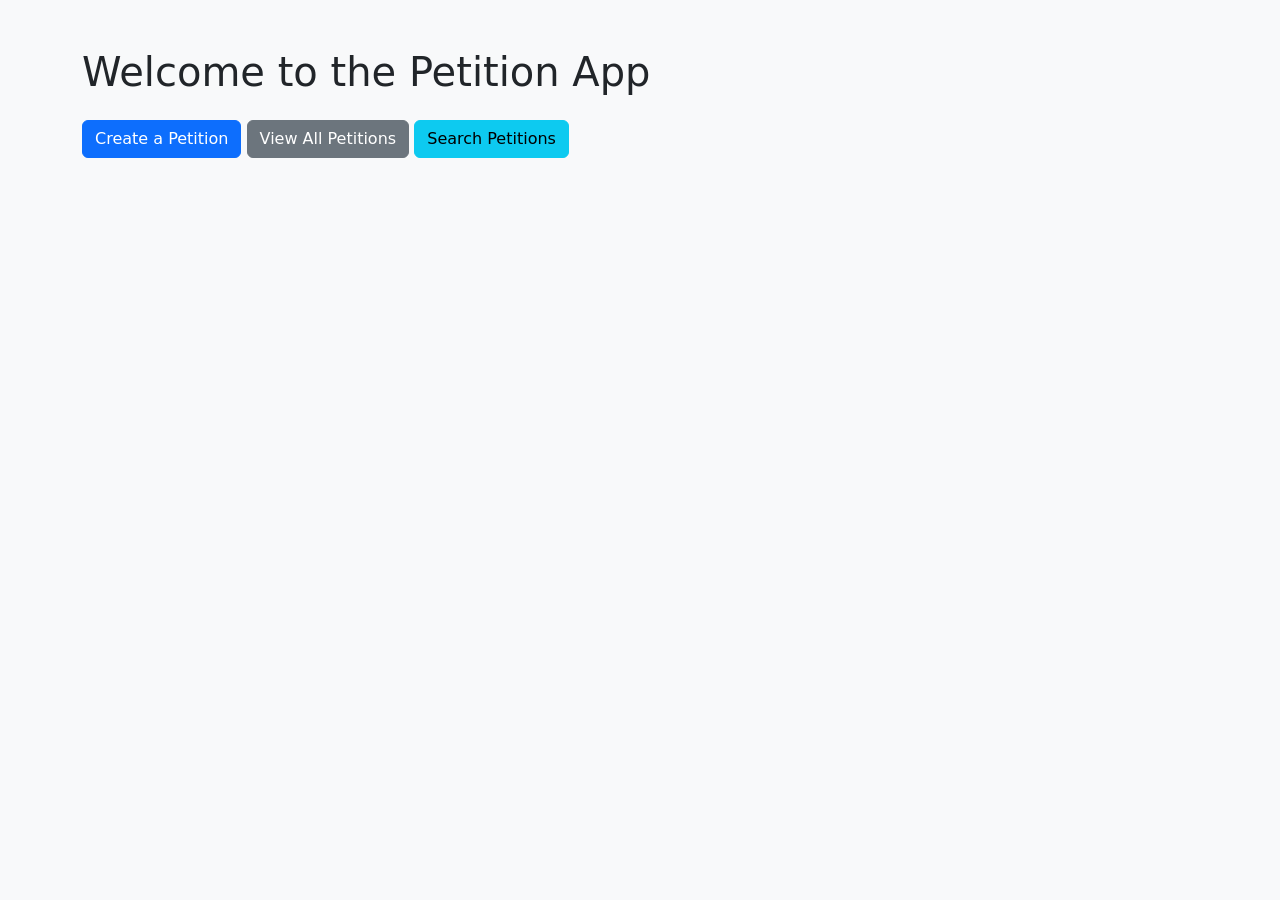
<file: src/main/resources/templates/Index.html>
<!DOCTYPE html>
<html xmlns:th="http://www.thymeleaf.org" lang="en">
<head>
  <meta charset="UTF-8">
  <title>Home</title>
  <link href="https://cdn.jsdelivr.net/npm/bootstrap@5.3.3/dist/css/bootstrap.min.css" rel="stylesheet" integrity="sha384-QWTKZyjpPEjISv5WaRU9OFeRpok6YctnYmDr5pNlyT2bRjXh0JMhjY6hW+ALEwIH" crossorigin="anonymous">
</head>
<body class="bg-light">
<div class="container mt-5">
  <h1>Welcome to the Petition App</h1>
  <a th:href="@{/createPetition}" class="btn btn-primary mt-3">Create a Petition</a>
  <a th:href="@{/allPetitions}" class="btn btn-secondary mt-3">View All Petitions</a>
  <a th:href="@{/searchPetition}" class="btn btn-info mt-3">Search Petitions</a>
</div>
</body>
</html>
</file>
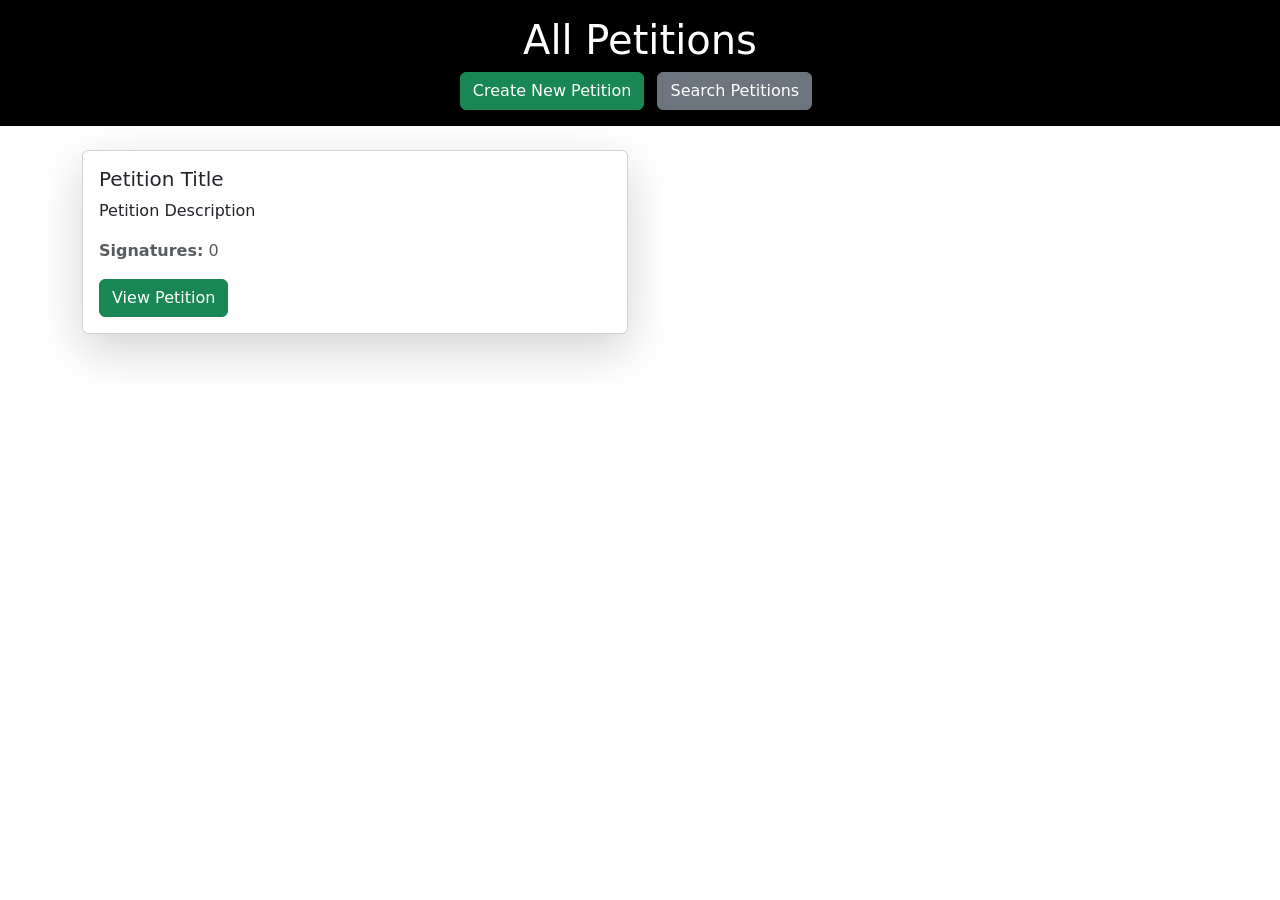
<file: src/main/resources/templates/allPetitions.html>
<!DOCTYPE html>
<html lang="en" xmlns:th="http://www.thymeleaf.org">

<head>
    <!-- This link imports Bootstrap CSS to style the page and ensure consistent design. -->
    <link href="https://cdn.jsdelivr.net/npm/bootstrap@5.3.3/dist/css/bootstrap.min.css" rel="stylesheet" integrity="sha384-QWTKZyjpPEjISv5WaRU9OFeRpok6YctnYmDr5pNlyT2bRjXh0JMhjY6hW+ALEwIH" crossorigin="anonymous">
    <!-- This meta tag specifies the character encoding for the page as UTF-8. -->
    <meta charset="UTF-8">
    <!-- This title sets the text that appears on the browser tab. -->
    <title>All Petitions</title>
</head>
<body>
<header class="bg-black text-white py-3">
    <!-- This container centers the header content and applies padding and text styles. -->
    <div class="container text-center">
        <!-- This heading displays the title of the page: "All Petitions". -->
        <h1>All Petitions</h1>
        <!-- This button navigates the user to the "Create New Petition" page. -->
        <a href="/craigspetitions/createPetition" class="btn btn-success me-2">Create New Petition</a>
        <!-- This button navigates the user to the "Search Petitions" page. -->
        <a href="/craigspetitions/search" class="btn btn-secondary me-2">Search Petitions</a>
    </div>
</header>
<main class="container my-4">
    <!-- This section displays a grid layout for the petition cards. -->
    <div class="row row-cols-1 row-cols-md-2 g-4">
        <!-- This loop iterates through the list of petitions and creates a card for each petition. -->
        <div class="col" th:each="petition : ${petitions}">
            <!-- This div represents a card component for displaying petition details. -->
            <div class="card shadow-lg">
                <!-- This section represents the main content area of the card. -->
                <div class="card-body">
                    <!-- This heading displays the title of the petition dynamically. -->
                    <h5 class="card-title" th:text="${petition.title}">Petition Title</h5>
                    <!-- This paragraph displays the description of the petition dynamically. -->
                    <p class="card-text" th:text="${petition.description}">Petition Description</p>
                    <!-- This paragraph shows the count of signatures for the petition dynamically. -->
                    <p class="text-muted">
                        <strong>Signatures:</strong>
                        <span th:text="${petition.signatures.size()}">0</span>
                    </p>
                    <!-- This button navigates the user to the detailed view of the petition. -->
                    <a th:href="@{/viewPetition/{title}(title=${petition.title})}" class="btn btn-success">View Petition</a>
                </div>
            </div>
        </div>
    </div>
</main>
</body>
</html>
</file>
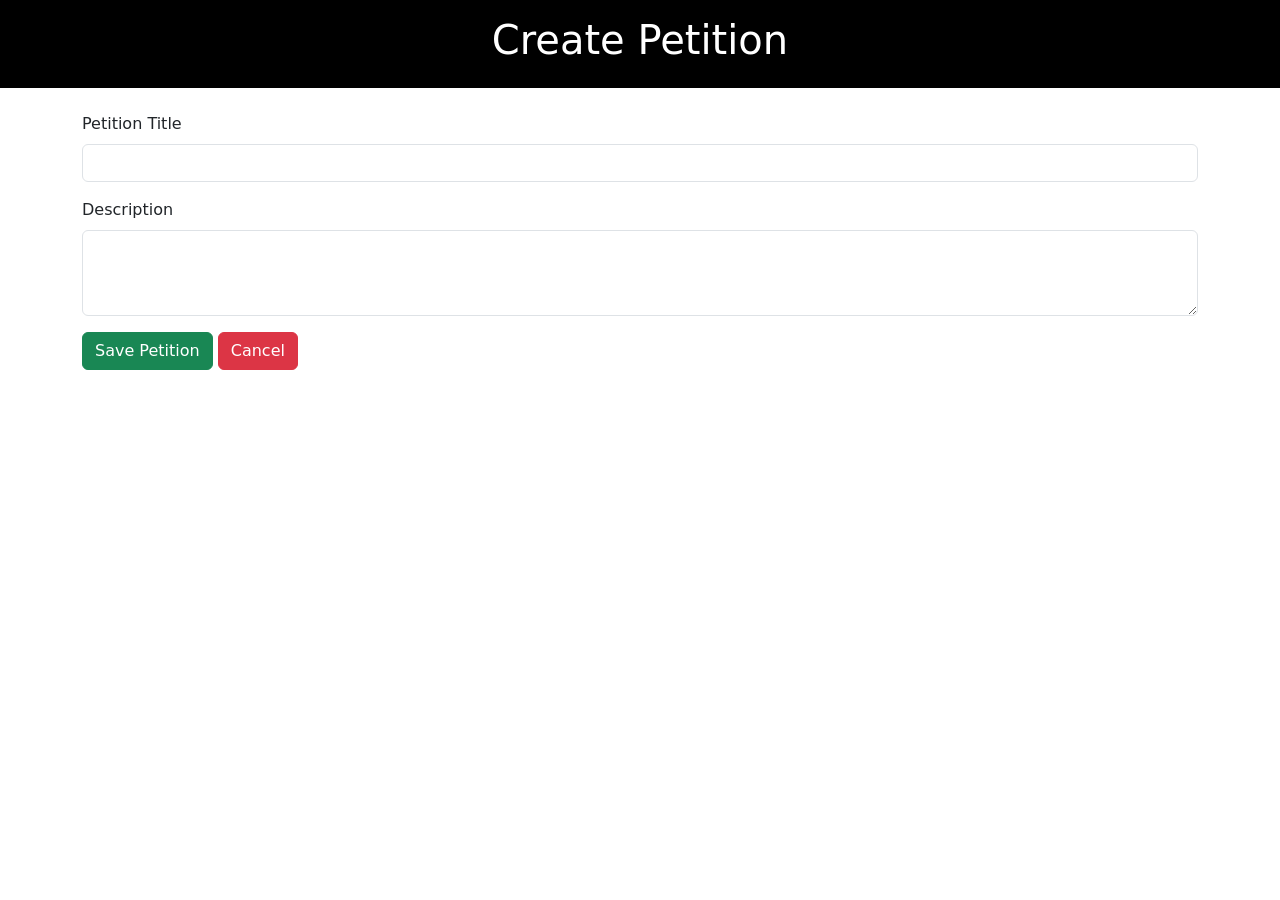
<file: src/main/resources/templates/createPetition.html>
<!DOCTYPE html>
<html lang="en" xmlns:th="http://www.thymeleaf.org">

<head>
  <!-- This link imports Bootstrap CSS to style the page and ensure consistent design. -->
  <link href="https://cdn.jsdelivr.net/npm/bootstrap@5.3.3/dist/css/bootstrap.min.css" rel="stylesheet" integrity="sha384-QWTKZyjpPEjISv5WaRU9OFeRpok6YctnYmDr5pNlyT2bRjXh0JMhjY6hW+ALEwIH" crossorigin="anonymous">

  <!-- This meta tag defines the character encoding for the document as UTF-8. -->
  <meta charset="UTF-8">
  <!-- This title sets the text that appears on the browser tab for this page. -->
  <title>Create Petition</title>
</head>
<body>
<header class="bg-black text-white text-center py-3">
  <!-- This header contains a title for the page, styled with a primary background color and centered text. -->
  <h1>Create Petition</h1>
</header>
<main class="container my-4">
  <!-- This section contains a form for users to create a new petition. -->
  <form action="/craigspetitions/savePetition" method="POST">
    <div class="mb-3">
      <!-- This label identifies the input field for the petition title. -->
      <label for="title" class="form-label">Petition Title</label>
      <!-- This input field collects the title of the petition from the user. -->
      <input type="text" class="form-control" id="title" name="title" required>
    </div>
    <div class="mb-3">
      <!-- This label identifies the text area for the petition description. -->
      <label for="description" class="form-label">Description</label>
      <!-- This text area collects the description of the petition from the user. -->
      <textarea class="form-control" id="description" name="description" rows="3" required></textarea>
    </div>
    <!-- This button submits the form to save the petition. -->
    <button type="submit" class="btn btn-success">Save Petition</button>
    <!-- This link navigates the user back to the main page without saving the petition. -->
    <a href="/craigspetitions/" class="btn btn-danger">Cancel</a>
  </form>
</main>
</body>
</html>
</file>
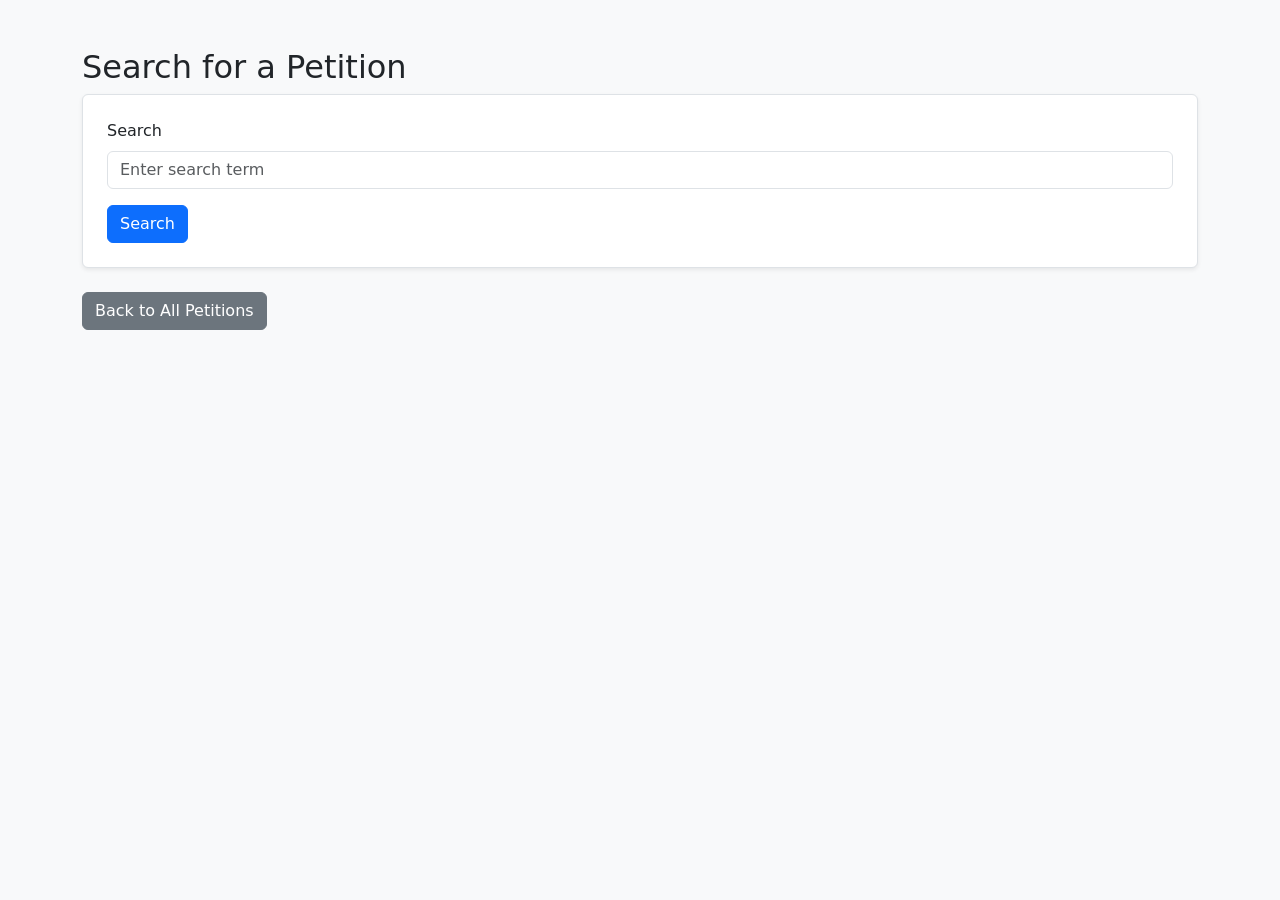
<file: src/main/resources/templates/searchPetition.html>
<!DOCTYPE html>
<html xmlns:th="http://www.thymeleaf.org" lang="en">
<head>
  <meta charset="UTF-8">
  <title>Search Petition</title>
  <link href="https://cdn.jsdelivr.net/npm/bootstrap@5.3.3/dist/css/bootstrap.min.css" rel="stylesheet" integrity="sha384-QWTKZyjpPEjISv5WaRU9OFeRpok6YctnYmDr5pNlyT2bRjXh0JMhjY6hW+ALEwIH" crossorigin="anonymous">
</head>
<body class="bg-light">
<div class="container mt-5">
  <h2>Search for a Petition</h2>
  <form th:action="@{/searchResults}" method="get" class="border p-4 rounded bg-white shadow-sm">
    <div class="mb-3">
      <label for="query" class="form-label">Search</label>
      <input type="text" id="query" name="query" class="form-control" placeholder="Enter search term" required>
    </div>
    <button type="submit" class="btn btn-primary">Search</button>
  </form>
  <a href="/allPetitions" class="btn btn-secondary mt-4">Back to All Petitions</a>
</div>
</body>
</html>
</file>
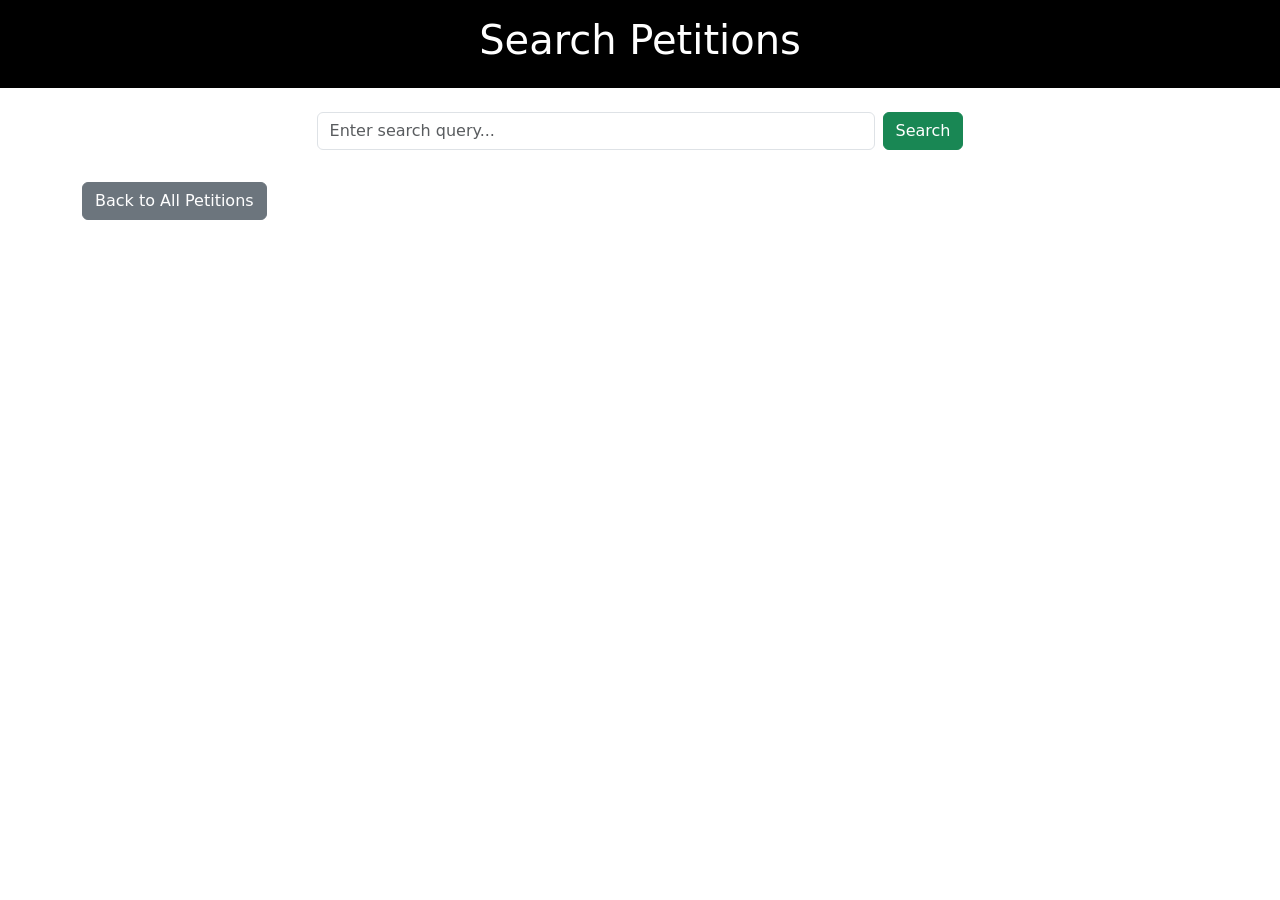
<file: src/main/resources/templates/searchPetitions.html>
<!DOCTYPE html>
<html lang="en" xmlns:th="http://www.thymeleaf.org">

<head>
  <!-- This link imports Bootstrap CSS to style the page and ensure consistent design. -->
  <link href="https://cdn.jsdelivr.net/npm/bootstrap@5.3.3/dist/css/bootstrap.min.css" rel="stylesheet" integrity="sha384-QWTKZyjpPEjISv5WaRU9OFeRpok6YctnYmDr5pNlyT2bRjXh0JMhjY6hW+ALEwIH" crossorigin="anonymous">

  <!-- This meta tag specifies the character encoding as UTF-8. -->
  <meta charset="UTF-8">
  <!-- This title sets the text shown in the browser tab. -->
  <title>Search Petitions</title>
</head>
<body>
<header class="bg-black text-white text-center py-3">
  <!-- This header displays the title of the page, styled with a blue background and white text. -->
  <h1>Search Petitions</h1>
</header>
<main class="container my-4">
  <!-- This section contains a search form for users to find petitions. -->
  <form action="/craigspetitions/performSearch" method="GET" class="d-flex justify-content-center my-3">
    <!-- This input field allows users to enter their search query. -->
    <input type="text" name="query" class="form-control w-50" placeholder="Enter search query..." required>
    <!-- This button submits the search form to perform the query. -->
    <button type="submit" class="btn btn-success ms-2">Search</button>
  </form>
  <!-- This link navigates users back to the main page displaying all petitions. -->
  <a href="/craigspetitions/" class="btn btn-secondary mt-3">Back to All Petitions</a>
</main>
</body>
</html>
</file>
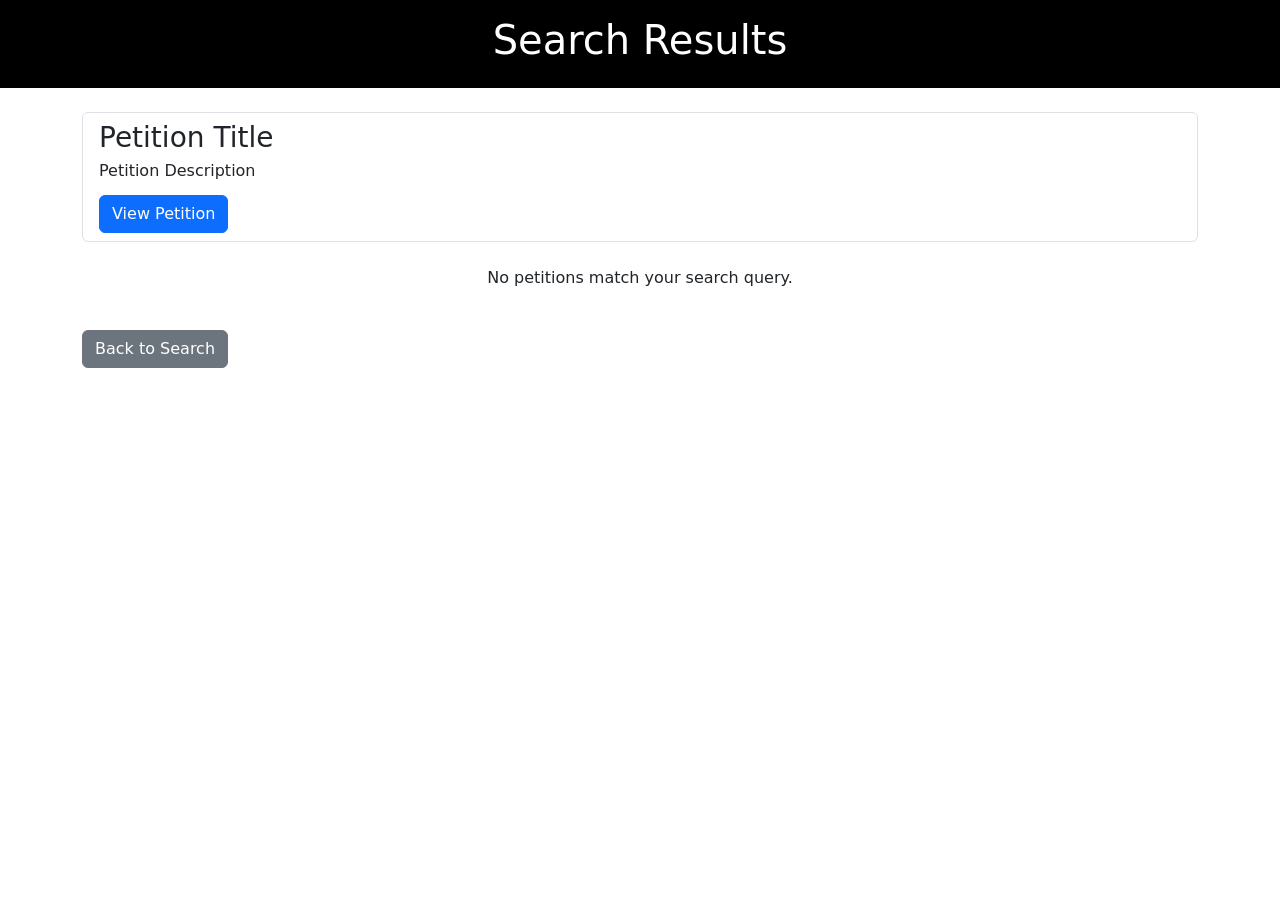
<file: src/main/resources/templates/searchResults.html>
<!DOCTYPE html>
<html lang="en" xmlns:th="http://www.thymeleaf.org">

<head>
  <!-- This link imports Bootstrap CSS to style the page and ensure consistent design. -->
  <link href="https://cdn.jsdelivr.net/npm/bootstrap@5.3.3/dist/css/bootstrap.min.css" rel="stylesheet" integrity="sha384-QWTKZyjpPEjISv5WaRU9OFeRpok6YctnYmDr5pNlyT2bRjXh0JMhjY6hW+ALEwIH" crossorigin="anonymous">

  <!-- This meta tag sets the character encoding to UTF-8 for proper text rendering. -->
  <meta charset="UTF-8">
  <!-- This title sets the text displayed in the browser tab for this page. -->
  <title>Search Results</title>
</head>
<body>
<header class="bg-black text-white text-center py-3">
  <!-- This header displays the title "Search Results" in a centered, styled format with a primary background. -->
  <h1>Search Results</h1>
</header>
<main class="container my-4">
  <!-- This paragraph displays the user's search query dynamically. -->
  <p class="text-muted" th:text="'Results for: ' + ${query}"></p>

  <!-- This unordered list is used to display petitions matching the search query. -->
  <ul class="list-group" th:if="${petitions.size()} > 0">
    <!-- This loop iterates through the petitions and creates a list item for each matching petition. -->
    <li th:each="petition : ${petitions}" class="list-group-item">
      <div>
        <!-- This heading displays the title of the petition dynamically. -->
        <h3 th:text="${petition.title}" class="mb-1">Petition Title</h3>
        <!-- This paragraph displays the description of the petition dynamically. -->
        <p th:text="${petition.description}" class="mb-1">Petition Description</p>
        <!-- This button links to the detailed view of the petition. -->
        <a th:href="@{/viewPetition/{title}(title=${petition.title})}" class="btn btn-primary mt-2">View Petition</a>
      </div>
    </li>
  </ul>

  <!-- This paragraph displays a message if no petitions match the search query. -->
  <p th:if="${petitions.size()} == 0" class="text-center mt-4">No petitions match your search query.</p>

  <!-- This button navigates back to the search page for a new query. -->
  <a href="/craigspetitions/search" class="btn btn-secondary mt-4">Back to Search</a>
</main>
</body>
</html>
</file>
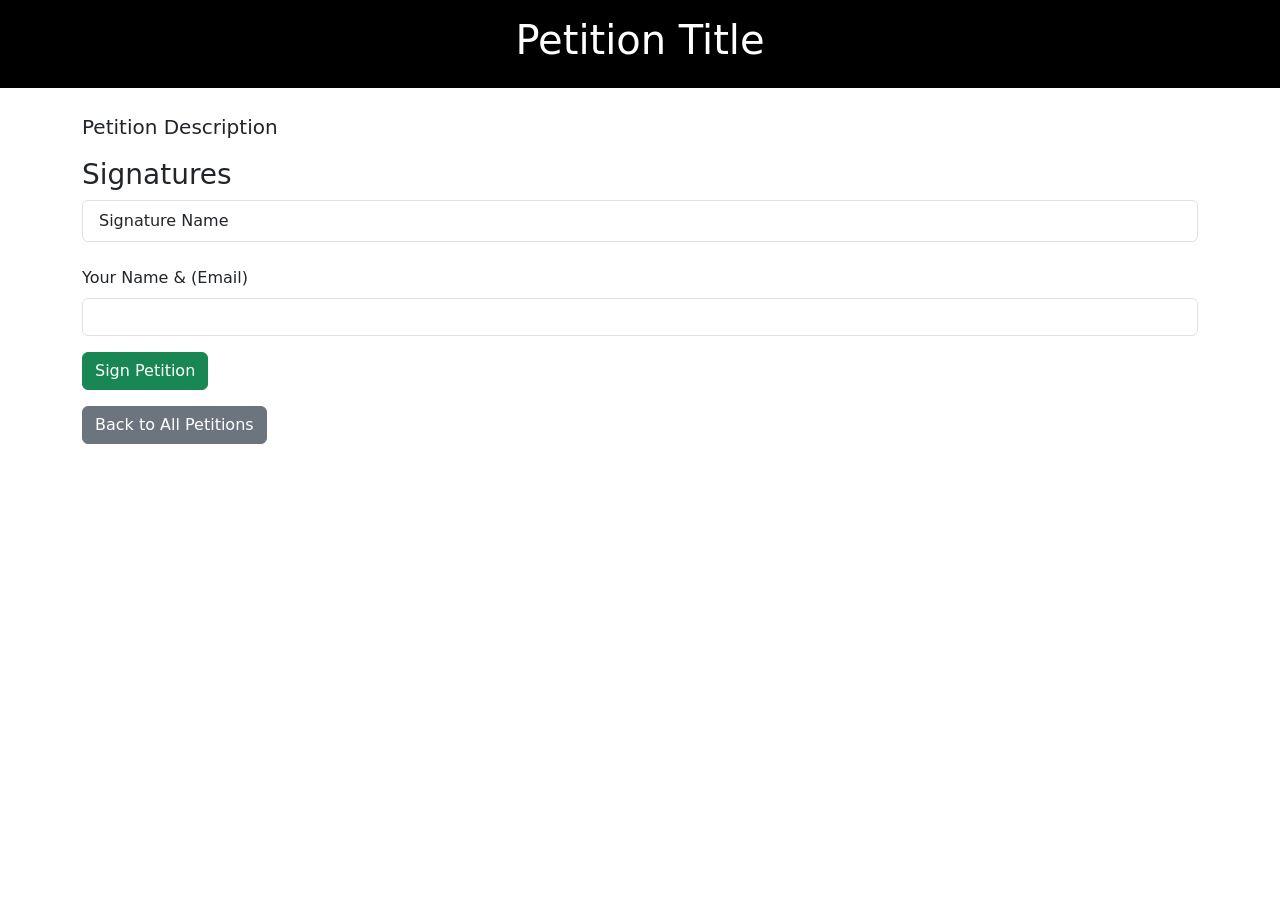
<file: src/main/resources/templates/viewPetition.html>
<!DOCTYPE html>
<html lang="en" xmlns:th="http://www.thymeleaf.org">
<head>
  <!-- This link imports Bootstrap CSS to style the page and ensure consistent design. -->
  <link href="https://cdn.jsdelivr.net/npm/bootstrap@5.3.3/dist/css/bootstrap.min.css" rel="stylesheet">

  <!-- This meta tag sets the character encoding to UTF-8 for proper text rendering. -->
  <meta charset="UTF-8">
  <!-- This title sets the text displayed on the browser tab for this page. -->
  <title>View Petition</title>
</head>
<body>
<header class="bg-black text-white text-center py-3">
  <!-- This header displays the petition's title dynamically with a blue background and centered text. -->
  <h1 th:text="${petition.title}">Petition Title</h1>
</header>
<main class="container my-4">
  <!-- This paragraph displays the description of the petition dynamically as lead text. -->
  <p class="lead" th:text="${petition.description}">Petition Description</p>

  <!-- This section lists the signatures associated with the petition. -->
  <h3>Signatures</h3>
  <ul class="list-group">
    <!-- This loop iterates through the signatures list and displays each signature as a list item. -->
    <li th:each="signature : ${petition.signatures}" class="list-group-item" th:text="${signature}">
      Signature Name
    </li>
  </ul>

  <!-- This form allows users to add their signature to the petition. -->
  <form action="/craigspetitions/addSignature" method="POST" class="mt-4">
    <div class="mb-3">
      <!-- This label identifies the input field for entering the user's name. -->
      <label for="name" class="form-label">Your Name & (Email)</label>
      <!-- This input field collects the user's name to add as a signature. -->
      <input type="text" class="form-control" id="name" name="name" required>
      <!-- This hidden input field passes the petition title to the backend to associate the signature with the correct petition. -->
      <input type="hidden" name="title" th:value="${petition.title}">
    </div>
    <!-- This button submits the form to add the user's signature. -->
    <button type="submit" class="btn btn-success">Sign Petition</button>
  </form>

  <!-- This link navigates the user back to the main page displaying all petitions. -->
  <a href="/craigspetitions/" class="btn btn-secondary mt-3">Back to All Petitions</a>
</main>
</body>
</html>
</file>
